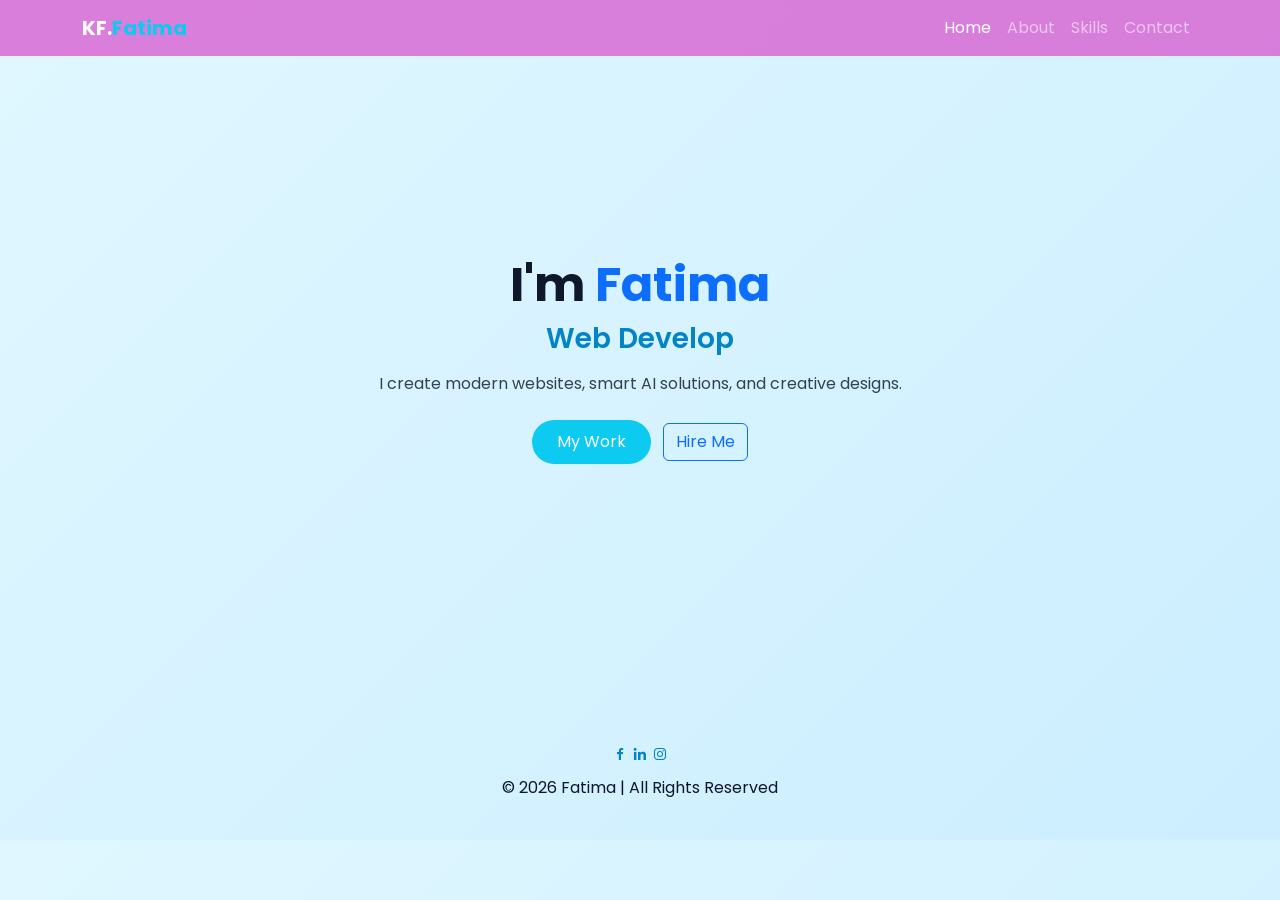
<file: index.html>
<!doctype html>
<html lang="en">
<head>
  <meta charset="utf-8">
  <meta name="viewport" content="width=device-width, initial-scale=1">

  <title>Fatima Portfolio</title>

  <!-- Bootstrap -->
  <link href="https://cdn.jsdelivr.net/npm/bootstrap@5.3.2/dist/css/bootstrap.min.css" rel="stylesheet">

  <!-- Icons -->
  <link href='https://unpkg.com/boxicons@2.1.4/css/boxicons.min.css' rel='stylesheet'>

  <!-- CSS -->
  <link rel="stylesheet" href="style.css">
</head>

<body>

<!-- NAVBAR -->
<nav class="navbar navbar-expand-lg navbar-dark fixed-top">
  <div class="container">
    <a class="navbar-brand fw-bold">KF.<span class="text-info">Fatima</span></a>

    <button class="navbar-toggler" data-bs-toggle="collapse" data-bs-target="#nav">
      <span class="navbar-toggler-icon"></span>
    </button>

    <div class="collapse navbar-collapse" id="nav">
      <ul class="navbar-nav ms-auto text-center">
        <li class="nav-item"><a class="nav-link active" href="#">Home</a></li>
        <li class="nav-item"><a class="nav-link" href="about.html">About</a></li>
        <li class="nav-item"><a class="nav-link" href="skill.html">Skills</a></li>
        <li class="nav-item"><a class="nav-link" href="contact.html">Contact</a></li>
      </ul>
    </div>
  </div>
</nav>

<!-- HERO SECTION -->
<section class="hero d-flex align-items-center">
  <div class="container text-center">

    <h1>I'm <span class="text-primary">Fatima</span></h1>
    <h3 class="typing"></h3>

    <p class="mt-3">
      I create modern websites, smart AI solutions, and creative designs.
    </p>

    <div class="mt-4">
      <a href="#" class="btn btn-custom me-2">My Work</a>
      <a href="contact.html" class="btn btn-outline-primary">Hire Me</a>
    </div>

  </div>
</section>

<!-- FOOTER -->
<footer class="text-center py-4">
  <div class="icon mb-2">
    <i class='bx bxl-facebook'></i>
    <i class='bx bxl-linkedin'></i>
    <i class='bx bxl-instagram'></i>
  </div>
  <p>© 2026 Fatima | All Rights Reserved</p>
</footer>

<!-- Typing Effect -->
<script>
const text = ["Web Developer", "AI Learner", "Creative Designer"];
let i = 0, j = 0, current = "", isDeleting = false;

function type() {
  current = text[i];

  if (!isDeleting) {
    document.querySelector(".typing").textContent = current.substring(0, j++);
    if (j > current.length) {
      isDeleting = true;
      setTimeout(type, 1000);
      return;
    }
  } else {
    document.querySelector(".typing").textContent = current.substring(0, j--);
    if (j === 0) {
      isDeleting = false;
      i = (i + 1) % text.length;
    }
  }

  setTimeout(type, isDeleting ? 50 : 100);
}
type();
</script>

<script src="https://cdn.jsdelivr.net/npm/bootstrap@5.3.2/dist/js/bootstrap.min.js"></script>

</body>
</html>
</file>
<file: style.css>
@import url('https://fonts.googleapis.com/css2?family=Poppins:wght@300;400;500;600;700;800;900&display=swap');

*{
  margin:0;
  padding:0;
  box-sizing:border-box;
  font-family:"Poppins", sans-serif;
}
body {
  background: linear-gradient(135deg, #e0f7ff, #cceeff);
  color: #0f172a;
}

/* Navbar */
.navbar {
  background: rgba(101, 25, 104, 0.8);
  backdrop-filter: blur(10px);
}

/* Hero */
.hero {
  height: 80vh;
}

.hero h1 {
  font-size: 3rem;
  font-weight: 700;
  color: #0f172a;
}

.hero p {
  color: #334155;
}

/* Buttons */
.btn-custom {
  background: #0dcaf0;
  color: white;
  border-radius: 30px;
  padding: 10px 25px;
  border: none;
  transition: 0.3s;
}

.btn-custom:hover {
  background: #0284c7;
  transform: scale(1.05);
}

/* Typing */
.typing {
  color: #0284c7;
  font-weight: 600;
}

/* Footer */
footer {
  background: transparent;
  color: #0f172a;
}

.icon i {
  color: #0284c7;
}
/* RESPONSIVE */
@media (max-width: 768px) {
  .hero {
    text-align: center;
  }
}
/* About Section */
#about {
    margin-top: 50px;
  background: transparent;
  color: #0f172a;
}

#about h2 {
  font-size: 2.5rem;
}

#about p {
  color: #334155;
}

/* Navbar Fix */
.navbar {
  background: rgba(216, 97, 210, 0.8);
  backdrop-filter: blur(10px);
}

/* Remove dark text issue */
.text-light {
  color: #0f172a !important;
}

/* Button */
.btn-custom {
  background: #0dcaf0;
  color: white;
  border-radius: 30px;
  padding: 10px 25px;
  border: none;
  transition: 0.3s;
}

.btn-custom:hover {
  background: #0284c7;
  transform: scale(1.05);
}
/* Skills Section */
#skills {
  background: transparent;
  color: #0f172a;
}

/* Skill Card */
.skill-card {
  background: white;
  border-radius: 20px;
  text-align: center;
  transition: 0.3s;
  box-shadow: 0 5px 15px rgba(0,0,0,0.05);
}

.skill-card i {
  font-size: 40px;
  color: #0dcaf0;
  margin-bottom: 10px;
}

.skill-card h6 {
  margin-top: 5px;
  font-weight: 600;
}

/* Hover Effect 🔥 */
.skill-card:hover {
  transform: translateY(-10px);
  box-shadow: 0 10px 25px rgba(0,0,0,0.1);
}
/* Contact Section */
#contact {
  color: #0f172a;
}

/* Card */
.contact-card {
  background: white;
  border-radius: 20px;
  box-shadow: 0 10px 25px rgba(0,0,0,0.08);
}

/* Inputs */
.custom-input {
  border-radius: 10px;
  padding: 12px;
  border: 1px solid #cbd5e1;
  transition: 0.3s;
}

.custom-input:focus {
  border-color: #0dcaf0;
  box-shadow: 0 0 5px rgba(13, 202, 240, 0.5);
}

/* Button */
.btn-custom {
  background: #0dcaf0;
  color: white;
  border-radius: 30px;
  border: none;
  transition: 0.3s;
}

.btn-custom:hover {
  background: #0284c7;
  transform: scale(1.05);
}
</file>
